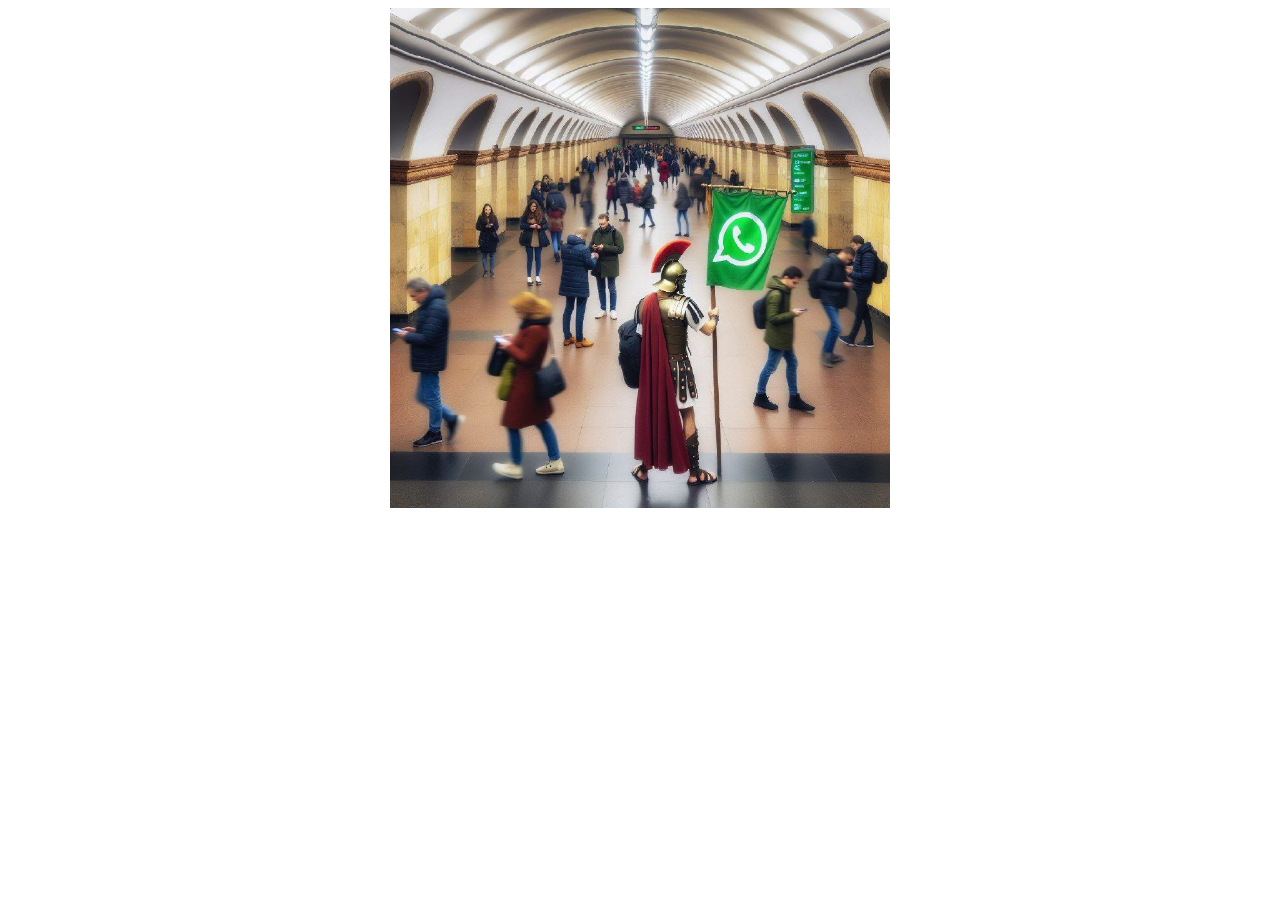
<file: index.html>
<!DOCTYPE html>
<html>
    <head>
        <title>index</title>
        <link rel="stylesheet" href="styles.css">
    </head>
    <body>
        <div id="imgContainer">
            <img id="imgBox" src="./img1.jpg">
            <button id="nextImg" style="right: 0;" class="visibleOff">&#10095</button>
            <button id="previousImg" style="left: 0;" class="visibleOff">&#10094</button>
        </div>
        <script src="index.js"></script>
    </body>
</html>
</file>
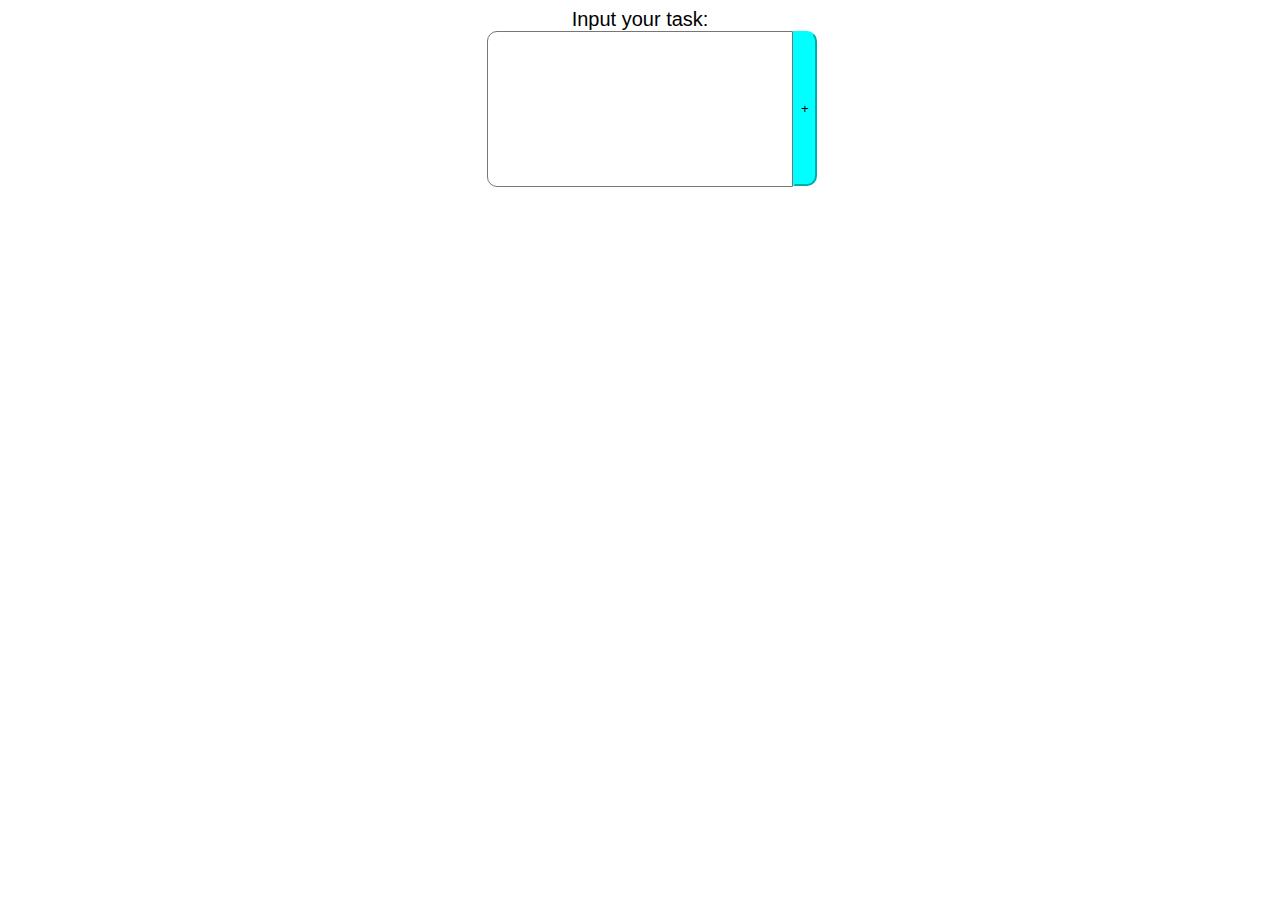
<file: task_app/index.html>
<!DOCTYPE html>
<html>
    <head>
        <title>index</title>
        <link rel="stylesheet" href="styles.css">
    </head>
    <body>
        <div id="menuContainer">
            <label for="inputArea">Input your task:</label><br>
            <div id="textArea">
                <textarea id="inputArea" required></textarea>
                <button type="submit" id="submitBtn">+</button>
            </div>  
        </div>
        <div id="tasksContainer"></div>
        <script src="index.js"></script>
    </body>
</html>
</file>
<file: styles.css>
#imgContainer{
    width: 500px;
    height: 500px;
    margin: auto;
    position: relative;
}
#imgContainer img{
    all: inherit;
    margin: auto;
}
#imgContainer button{
    position: absolute;
    background-color: hsla(0, 0%, 0%, 0.5);
    color: white;
    top: 50%;
    width: 50px;
    height: 50px;
    border: none;
}
.visibleOff{
    visibility: hidden;
}
</file>
<file: task_app/styles.css>
#counter {
    display: block;
    text-align: center;
    font-size: 50px;
}
#menuContainer  {
    text-align: center;
    font-size: 20px;
    font-family: Arial, Helvetica, sans-serif;
    margin-left: auto;
    margin-right: auto;
    position: relative;
}
#menuContainer > #textArea {
    all: inherit;
    position: relative;
    resize: none;
}
#textArea textarea {
    font-family: inherit;
    border-radius: 10px 0 0 10px;
    resize: none;
    width: 300px;
    height: 150px
}
#textArea button {
    border-radius: 0 10px 10px 0;
    position: absolute;
    height: 155px;
    background-color: aqua;
    border-color: aqua;
}
#textArea button:active {
    background-color: rgb(76, 255, 255);
    border-color: rgb(76, 255, 255);
    border-style: outset;
}
#tasksContainer {
    text-align: center;
    font-size: 20px;
    font-family: Arial, Helvetica, sans-serif;
    margin-left: auto;
    margin-right: auto;
    width: 50%;
    height: 100%;
}
#tasksContainer div {
    margin-top: 25px;
    text-align: center;
    display: flex;
    flex-direction: row;
    height: 100px;
}
#tasksContainer label {
    display: block;
    border: 1px solid;
    border-radius: 5px 0 0 5px;
    width: 100%;
    height: 100%;
    overflow-y: scroll;
}
#tasksContainer button {
    float: right;
    border-radius: 0 5px 5px 0;
    height: 102px;
    background-color: rgb(253, 139, 146);
    border-color: rgb(253, 139, 146);
}
#tasksContainer button:active {
    background-color: rgb(253, 181, 185);
    border-color: rgb(253, 181, 185);
    border-style: outset;
}
</file>
